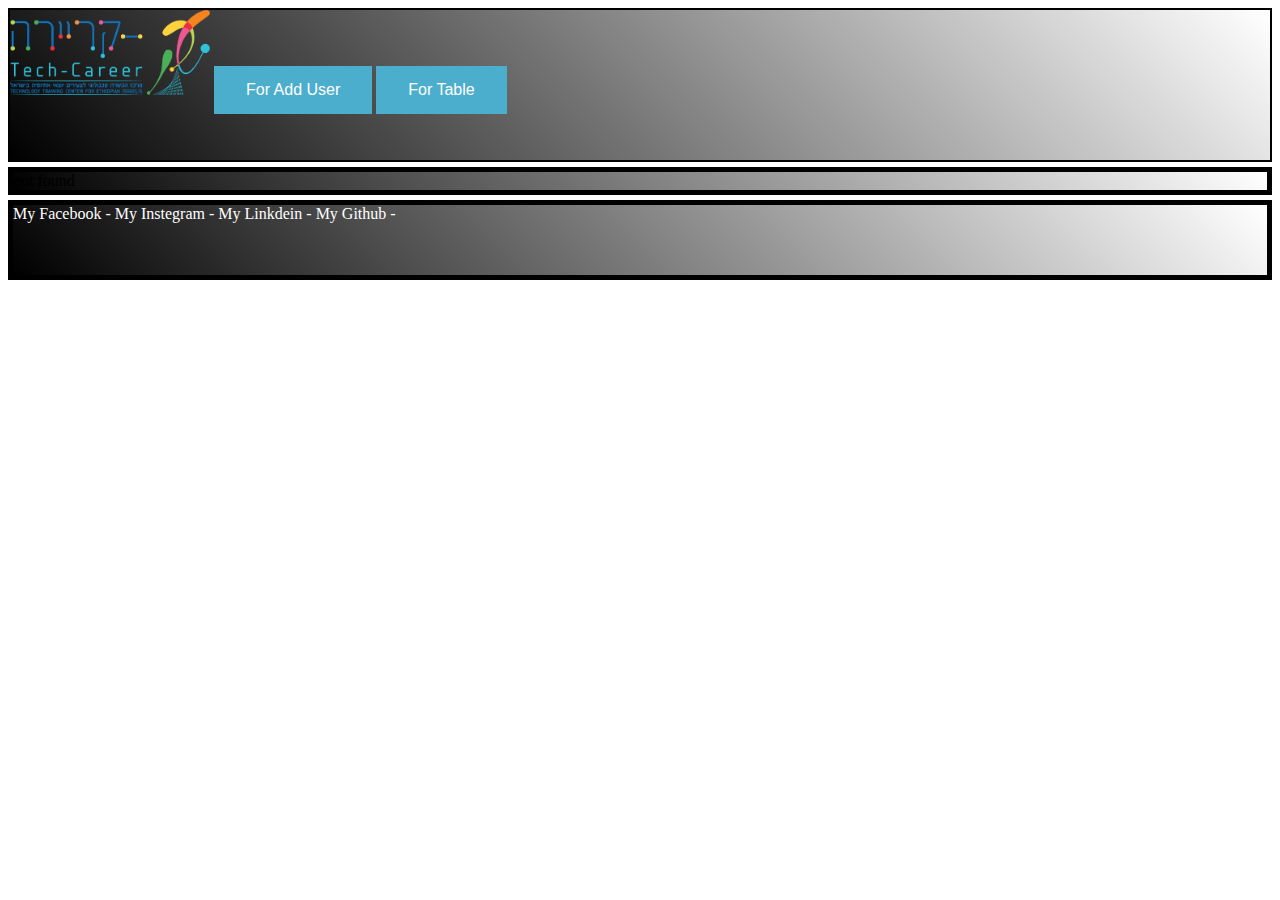
<file: index.html>
<!DOCTYPE html>
<html lang="en">
<head>
    <meta charset="UTF-8">
    <meta http-equiv="X-UA-Compatible" content="IE=edge">
    <meta name="viewport" content="width=device-width, initial-scale=1.0">
    <link rel="stylesheet" href="index.css">
    <link rel="stylesheet" href="https://cdnjs.cloudflare.com/ajax/libs/font-awesome/5.15.2/css/all.min.css" integrity="sha512-HK5fgLBL+xu6dm/Ii3z4xhlSUyZgTT9tuc/hSrtw6uzJOvgRr2a9jyxxT1ely+B+xFAmJKVSTbpM/CuL7qxO8w==" crossorigin="anonymous" />
    <link rel="preconnect" href="https://fonts.gstatic.com">
    <link href="https://fonts.googleapis.com/css2?family=Dela+Gothic+One&display=swap" rel="stylesheet">

    <title>Document</title>
</head>
<body>

<div id="container">
<header>
    <a href="https://www.kolzchut.org.il/he/%D7%98%D7%A7-%D7%A7%D7%A8%D7%99%D7%99%D7%A8%D7%94" target="_blank"><img src="images/tech carrier.jpeg" width=200></a>

    <button id="button1" onclick="addUser()" >For Add User</button>
    <button id="button2" onclick=" tableApi()">For Table</button>
   
</header>

<section >
<div id="mainDiv"></div>
</section>


<footer>
    <a href="https://www.facebook.com/elias.admaso" target="_blank">My Facebook - <i class="fab fa-facebook fa-2x"></i></a>
    <a href="https://www.instagram.com/elias16196/" target="_blank">My Instegram - <i class="fab fa-instagram fa-2x"></i></a>
    <a href="https://www.linkedin.com/in/elias-admaso-152790206/" target="_blank">My Linkdein - <i class="fab fa-linkedin fa-2x"></i></a>
    <a href="https://github.com/eliasadmaso1" target="_blank">My Github - <i class="fab fa-github-square fa-2x"></i></a>
</footer>
</div>

<script src="script.js" type="text/javascript"></script>


    
    
</body>
</html>
</file>
<file: index.css>
#container{
    display: grid;
    gap:5px; 



    grid-template-areas: 
    'header'
    'section'
    'footer'

    
}
header {
    grid-area: header;
    border: solid 2px black;
    height: 150px;
    background: linear-gradient(
    45deg
    , black, transparent);}

section{
    grid-area: section;
    border: solid 5px black;
    background: linear-gradient(
        45deg
        , black, transparent);
    }


footer{
    grid-area: footer;
    border: solid 5px black;
    background: linear-gradient(
        45deg
        , black, transparent);
    height: 70px;

}

.card{
    width: 294px;
    height: 294px;
    border: solid 5px white;
    border-radius: 15px;
    margin: 25px;
    padding: 12px;
    background: black;
    color: white;
    font-size: 13px;
    word-break: break-word;
    transition: 2s;
}

.card:hover{
    background-color: black;
    opacity: 0.4;
}

#mainDiv{
    display: flex;
    flex-wrap: wrap;
   
}
#button1{
  background-color: #4CAECD;
  border: none;
  color: white;
  padding: 15px 32px;
  text-align: center;
  text-decoration: none;
  display: inline-block;
  font-size: 16px;
  transition: 2s;
}
#button1:hover{
    background-color: white;
    color: black;
    
}
#button2{
  background-color: #4CAECD;
  border: none;
  color: white;
  padding: 15px 32px;
  text-align: center;
  text-decoration: none;
  display: inline-block;
  font-size: 16px;
  transition: 2s;
}
#button2:hover{
    background-color: white;
    color:black ;


}


td{
    
    color: white;
    border: solid 3px black; width:300px; 
    color:black; 
    background:white;
}
th{
    color: white;
    border: solid 3px black; width:300px; 
    color:black; 
    background:white;
    
   

}
a{
    color: white;
    text-decoration: none;
}
button{
    background-color:  firebrick;
  border: none;
  color: white;
  padding: 15px 32px;
  text-align: center;
  text-decoration: none;
  display: inline-block;
  font-size: 16px;
  transition: 2s;

}
button:hover{
    background-color: white;
    color:black ;

}
</file>
